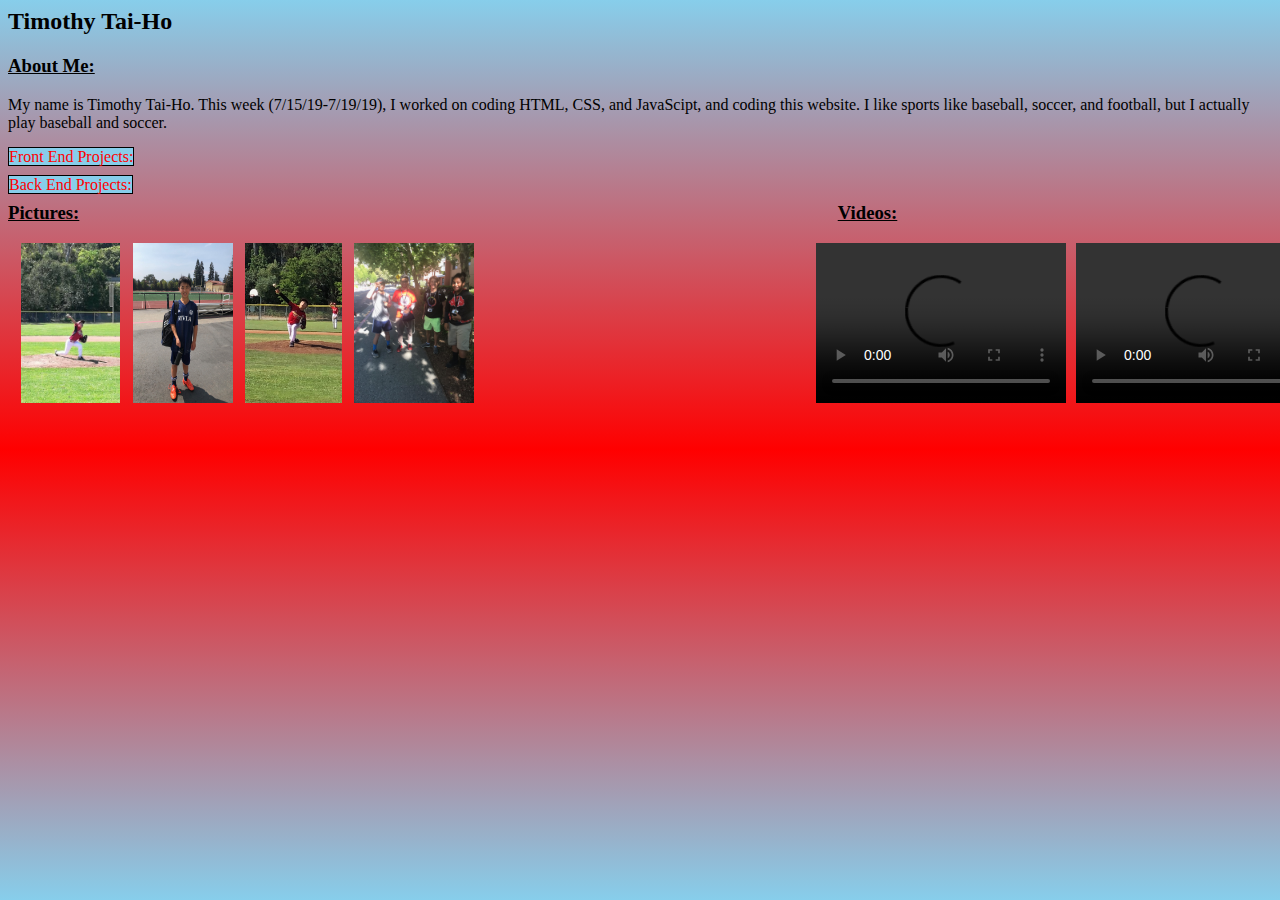
<file: index.html>
<html>
  <head>
      <link rel="stylesheet" type="text/css" href="style.css">
      <script src="script.js"></script>
  </head>
<body>
  <div>
<h2>Timothy Tai-Ho</h2>
</div>
<h3><u>About Me: </u></h3>
<p id="aboutme">My name is Timothy Tai-Ho. This week (7/15/19-7/19/19), I worked on coding HTML, CSS, and JavaScipt, and coding this website. I like sports like baseball, soccer, and football, but I actually play baseball and soccer. </p>
<a id="fep" href="frontend.html">Front End Projects: </a>
<br /><a id="bep" href="backend.html">Back End Projects: </a>
<div id="container">
<h3><u>Pictures:</u></h3>
<h3 id="video"><u>Videos:</u></h3>
</div>

<div id="containerImage">
<img class="image" src="Screen Shot 2019-07-18 at 1.33.38 PM.png" height=160px width=100px>
<img class="image" src="IMG_2304.jpg" height=160 width=100>
<img class="image" src="Screen Shot 2019-07-18 at 2.05.05 PM.png" height=160px width=110px>
<img class="image" src="image.jpg" height=160px width=140px>
<video id="bball" width="250" height="160" controls>
  <source src="https://www.youtube.com/watch?v=JYmmywUYZPY&feature=youtu.be" type="video/mp4">
</video>
<video id="sboard" width="250" height="160" controls>
    <source src="https://www.youtube.com/watch?v=gX1tJvWtAuI&feature=youtu.be" type="video/mp4"></source>
</video>
</div>
</body>
</html>
</file>
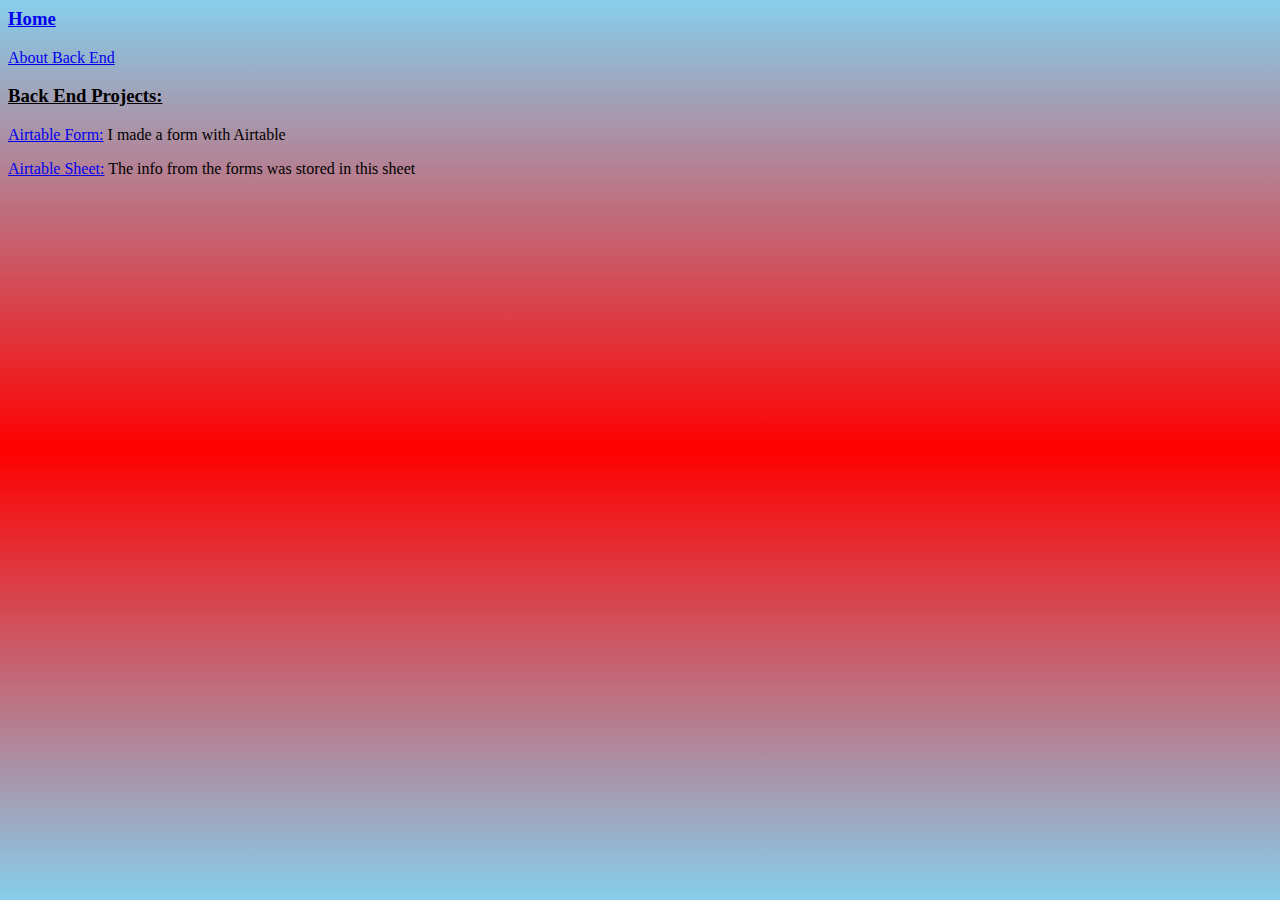
<file: backend.html>
<html>
  <head>
      <link rel="stylesheet" type="text/css" href="style.css">
      <script src="script.js"></script>
  </head>
  
  <body>
    
    <a href="index.html"><h3>Home</h3></a>
  <a href="code.html">About Back End <br></a>
  <h3><u>Back End Projects:</u></h3> 
  <p><a href="https://airtable.com/shrI6c4fqURBxeYfn" target="_blank"> Airtable Form:</a> I made a form with Airtable</p>
  <p><a href="https://airtable.com/tblYpmFbqdE5o2n77/viwYNf9Yhb0qqktoX?blocks=hide" target="_blank">Airtable Sheet:</a> The info from the forms was stored in this sheet</p>
  </body>
</file>
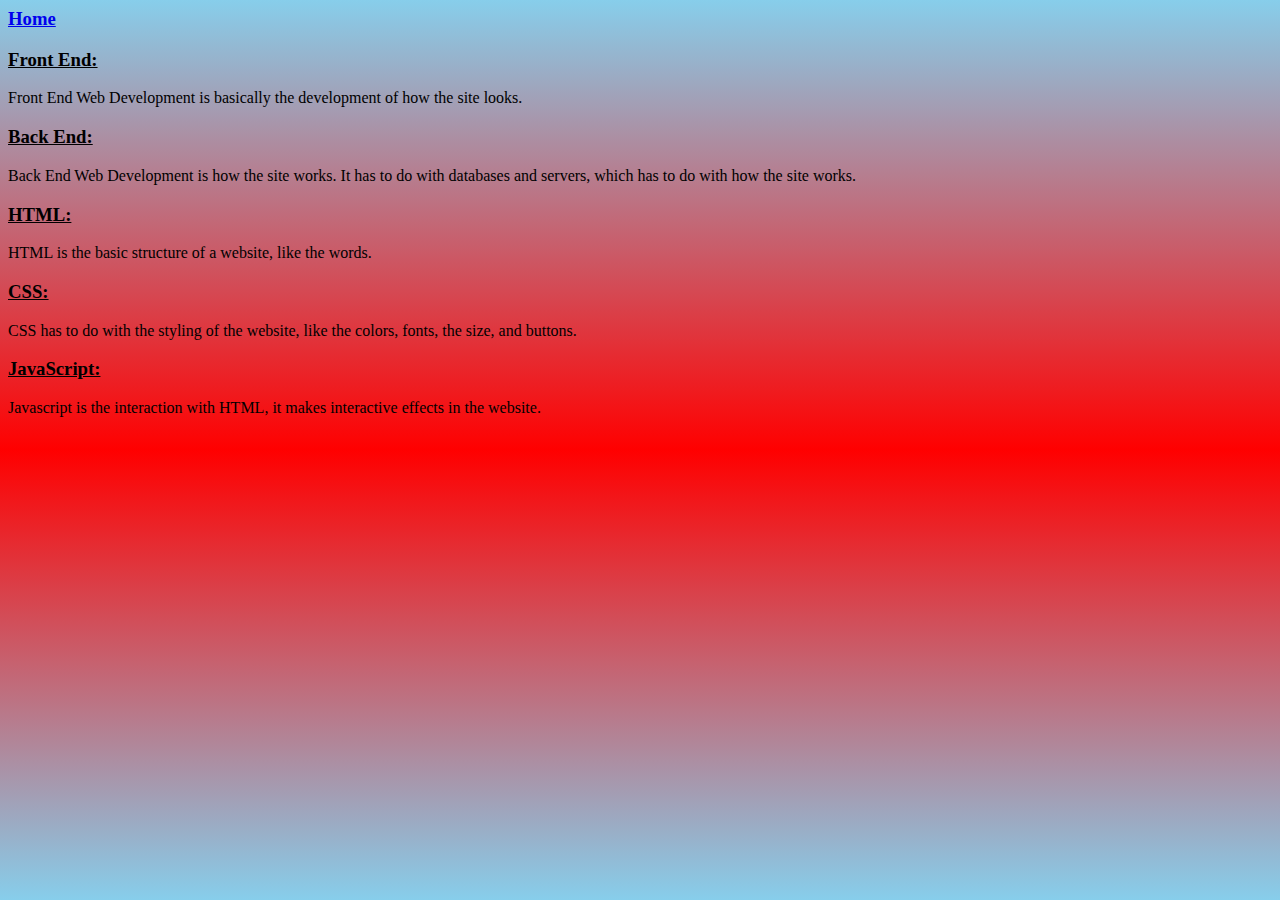
<file: code.html>
<html>
  <head>
      <link rel="stylesheet" type="text/css" href="style.css">
      <script src="script.js"></script>
  </head>

<body>
  <a href="index.html"><h3>Home</h3></a>
  <u><h3>Front End:</h3></u>
  <p>Front End Web Development is basically the development of how the site looks.</p>
  <u><h3>Back End:</h3></u>
  <p>Back End Web Development is how the site works. It has to do with databases and servers, which has to do with how the site works.</p>
  <u><h3>HTML:</h3></u>
  <p>HTML is the basic structure of a website, like the words. </p>
  <u><h3>CSS:</h3></u>
  <p>CSS has to do with the styling of the website, like the colors, fonts, the size, and buttons.</p>
  <u><h3>JavaScript:</h3></u>
  <p>Javascript is the interaction with HTML, it makes interactive effects in the website.</p>
</body>
</file>
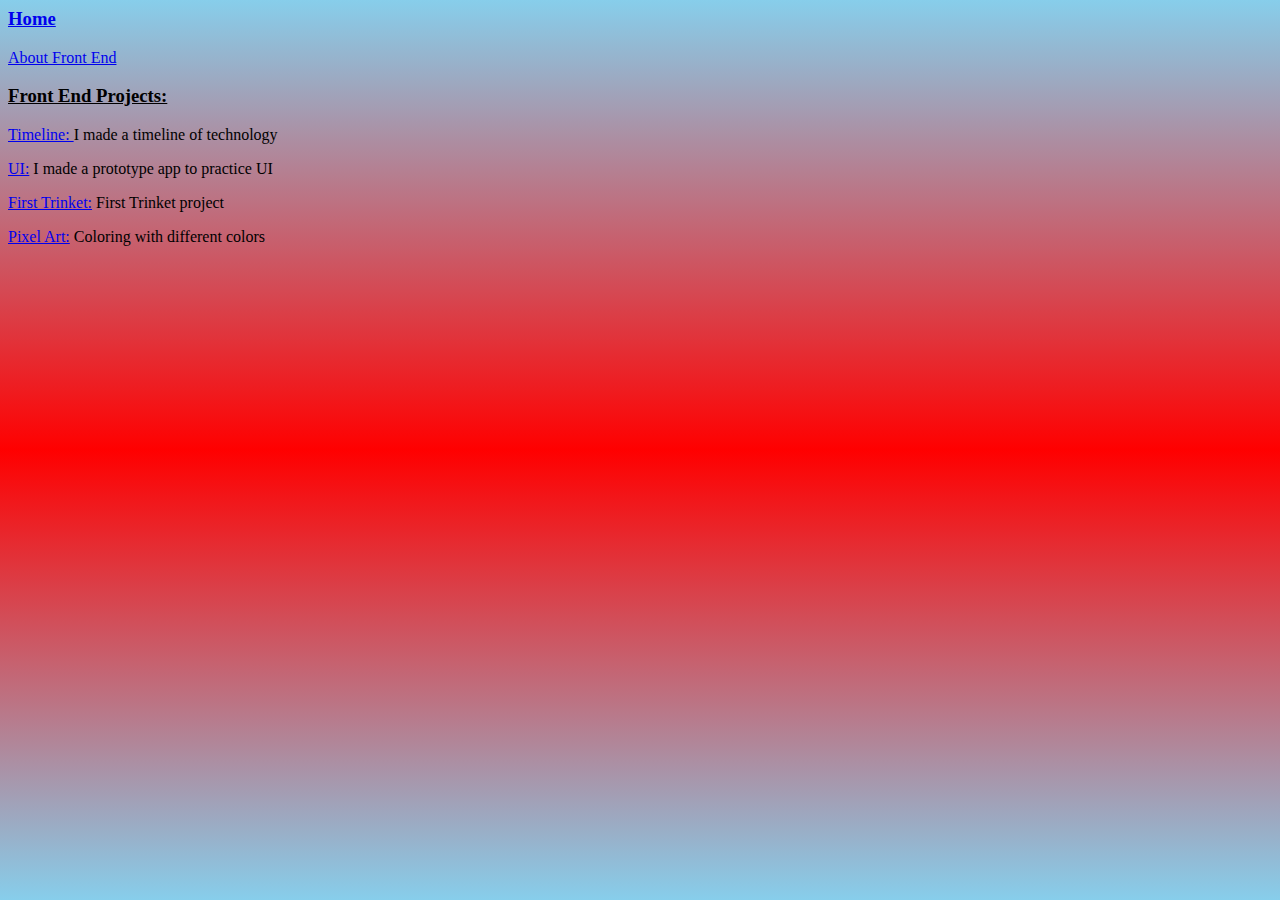
<file: frontend.html>
<html>
  <head>
      <link rel="stylesheet" type="text/css" href="style.css">
      <script src="script.js"></script>
  </head>

<body>
  <a href="index.html"><h3 id="goHome">Home</h3></a>
  <a href="code.html">About Front End <br></a>
  <h3><u>Front End Projects:</u></h3> 
  <p><a href="https://time.graphics/line/431d1611c9b5e0051101fbc33c660fe3" target="_blank"> Timeline: </a> I made a timeline of technology</p>
  <p><a href="https://preview.uxpin.com/8788c217bf16315fce7075716539bfb83dfb8d57#/pages/115046263/simulate/sitemap?mode=i" target="_blank"> UI:</a> I made a prototype app to practice UI</p>
  <p><a href="https://trinket.io/embed/html/850a678202#.XSyztJNKhR2" target="_blank">First Trinket:</a> First Trinket project</p>
  <p><a href="https://trinket.io/embed/html/705f264f59" target="_blank">Pixel Art:</a> Coloring with different colors</p>
</file>
<file: style.css>
#projects{
display: 'none'
}
body{
  background: linear-gradient(skyblue, red, skyblue);
}
#fep{
  background: skyblue;
  border: 1px solid black;
  text-decoration: none;
    position: relative;
  color: red;
}
#bep{
  background: skyblue;
  border: 1px solid black;
  position: relative;
  top: 10;
  text-decoration: none;
  color: red;
}

#container{
  display: flex;

}

#containerImage{
  display: flex;
}

#video{
  margin-left: 60%;  
}

.image{
  margin-left: 1%;
}
#bball{
  margin-left: 27%;
}
#sboard{
  margin-left: 10px;
}
</file>
